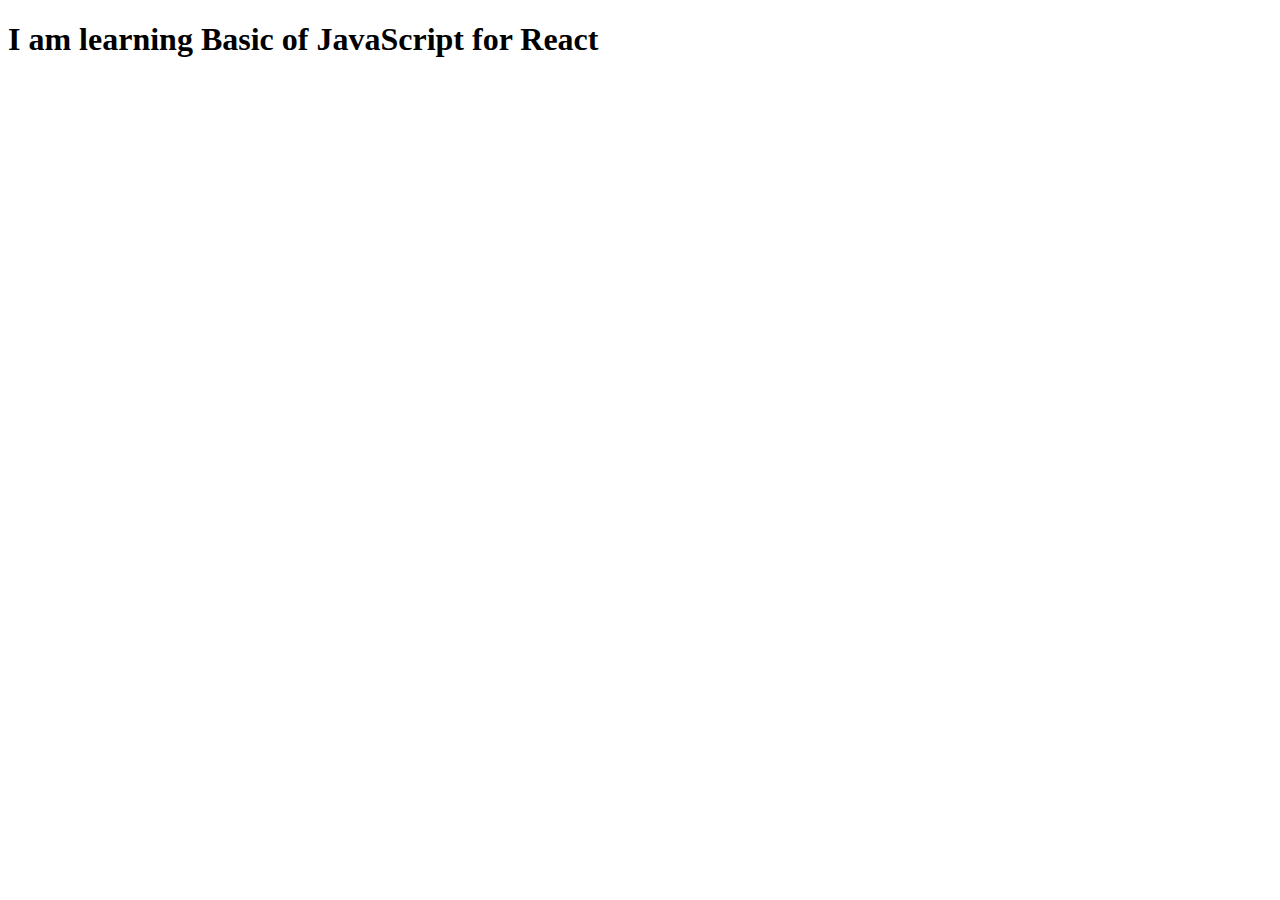
<file: index.html>
<!DOCTYPE html>
<html lang="en">
  <head>
    <meta charset="UTF-8" />
    <meta name="viewport" content="width=device-width, initial-scale=1.0" />
    <title>Document</title>
  </head>
  <body>
    <h1>I am learning Basic of JavaScript for React</h1>
    <!-- <button onclick="hello()">Click now</button> -->
    <!-- <button id="button">Click now</button> -->
    <script src="script.js"></script>
  </body>
</html>
</file>
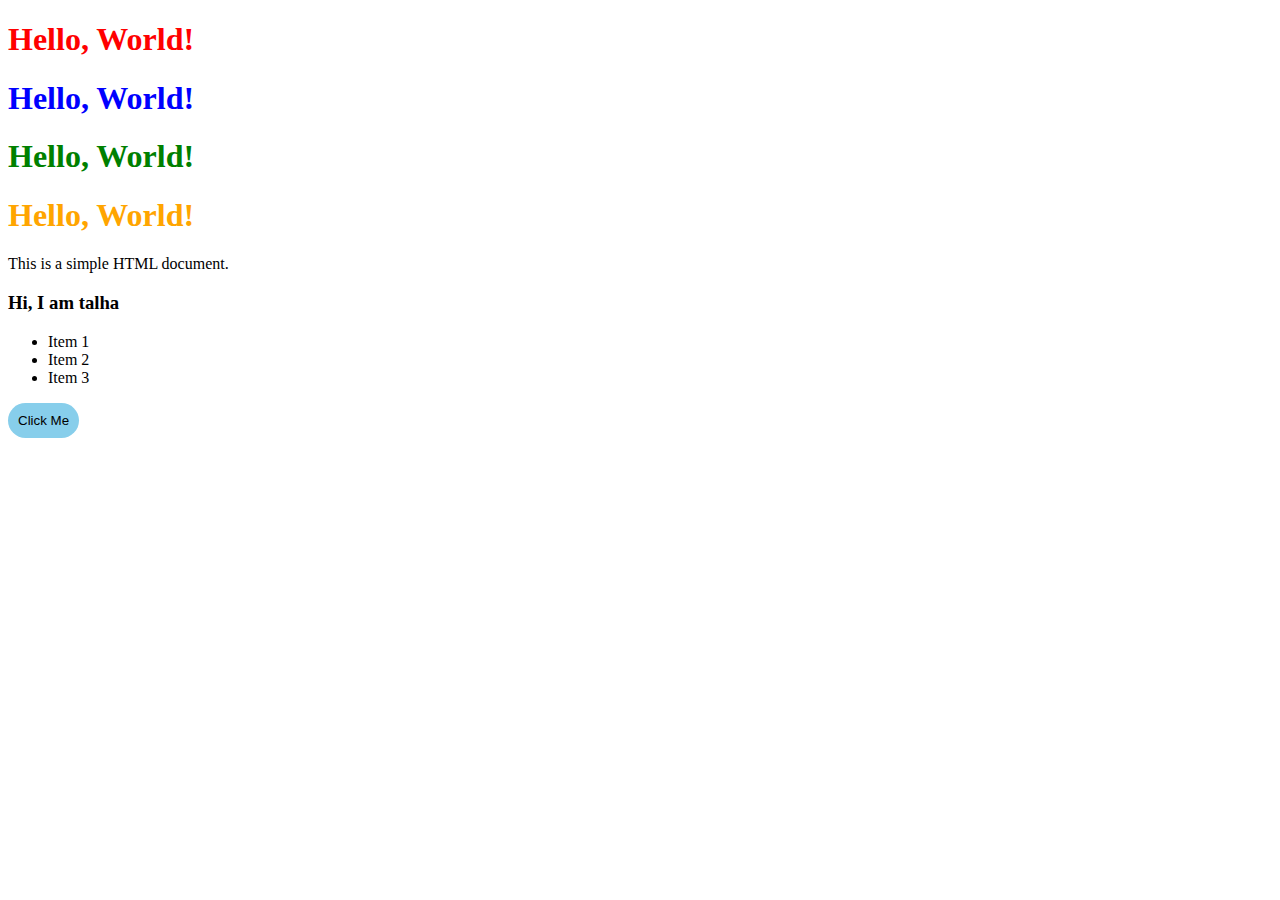
<file: demo/index.html>
<!DOCTYPE html>
<html lang="en">
  <head>
    <meta charset="UTF-8" />
    <meta name="viewport" content="width=device-width, initial-scale=1.0" />
    <title>Document</title>
    <link rel="stylesheet" href="style.css" class="css" />
  </head>
  <body>
    <h1 class="num1">Hello, World!</h1>
    <h1 class="num2">Hello, World!</h1>
    <h1 class="num3">Hello, World!</h1>
    <h1 class="num4">Hello, World!</h1>

    <p>This is a simple HTML document.</p>
    <h3>Hi, I am talha</h3>

    <ul>
      <li>Item 1</li>
      <li>Item 2</li>
      <li>Item 3</li>
    </ul>

    <button class="btn-1">Click Me</button>
    <!-- <button>Click Me</button>
    <button>Click Me</button>
    <button>Click Me</button> -->
  </body>
</html>
</file>
<file: demo/style.css>
.num1 {
  color: red;
}

.num2 {
  color: blue;
}
.num3 {
  color: green;
}

.num4 {
  color: orange;
}

.btn-1 {
  /* margin: 10px; */
  background-color: skyblue;
  padding: 10px;
  border: none;
  border-radius: 100px;
}
</file>
